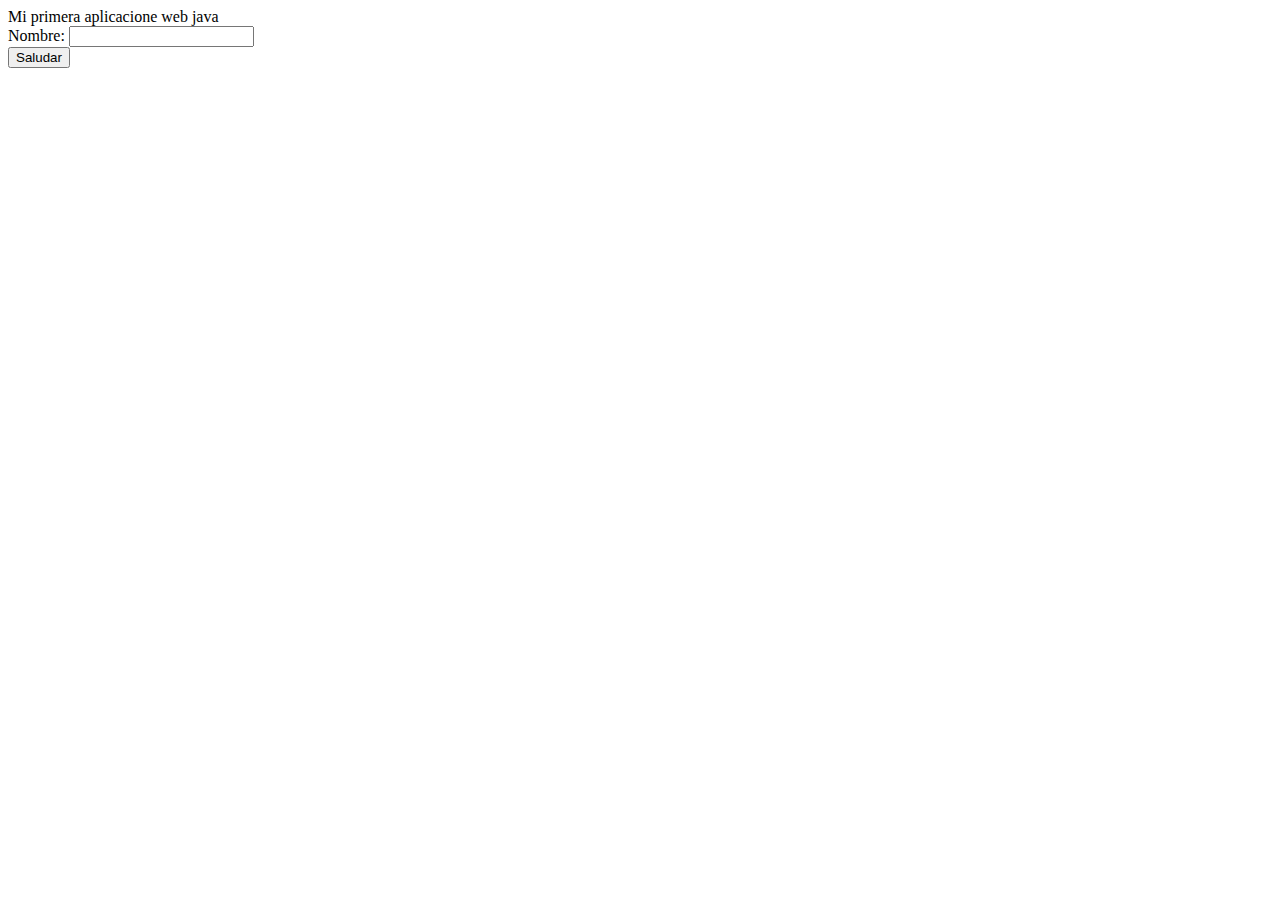
<file: 015_MiPrimeraWebJava/web/index.html>
<!DOCTYPE html>

<html>
    <head>
        <title>TODO supply a title</title>
        <meta charset="UTF-8">
        <meta name="viewport" content="width=device-width, initial-scale=1.0">
    </head>
    <body>
        <div>Mi primera aplicacione web java</div>  
        <form action="saludo" method="POST">
            Nombre: <input type="text" name="nombre"/>
            <br/>
            <input type="submit" value="Saludar" />
        </form>
    </body>
</html>
</file>
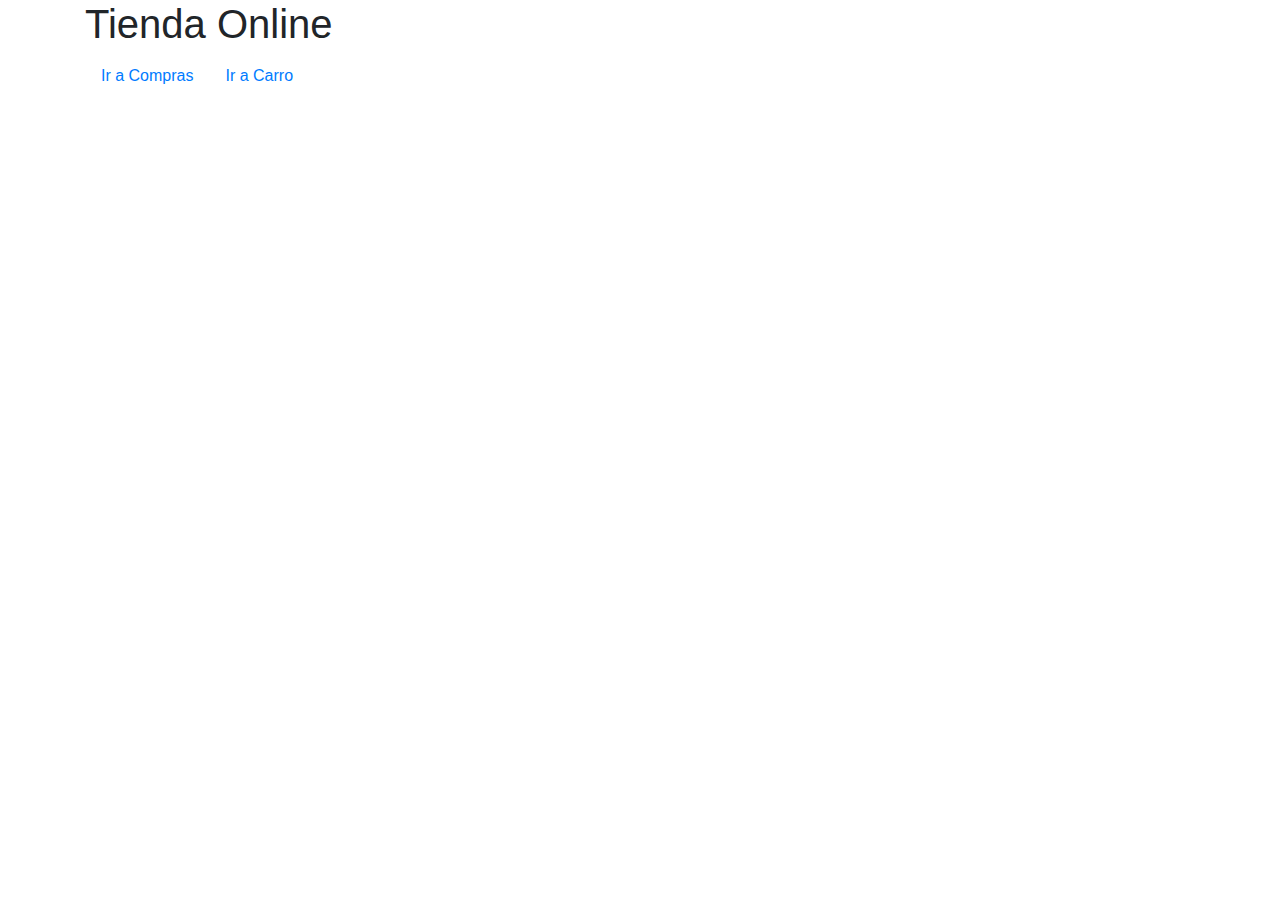
<file: 016_WebCompras/web/index.html>
<!doctype html>
<html lang="en">
    <head>
        <!-- Required meta tags -->
        <meta charset="utf-8">
        <meta name="viewport" content="width=device-width, initial-scale=1, shrink-to-fit=no">

        <!-- Bootstrap CSS -->
        <link rel="stylesheet" href="https://stackpath.bootstrapcdn.com/bootstrap/4.3.1/css/bootstrap.min.css" integrity="sha384-ggOyR0iXCbMQv3Xipma34MD+dH/1fQ784/j6cY/iJTQUOhcWr7x9JvoRxT2MZw1T" crossorigin="anonymous">

        <title>Home</title>
    </head>
    <body>
       
        <div class="container">
             <h1>Tienda Online</h1>
            <ul class="nav nav-pills">
                <li class="nav-item">
                    <a class="nav-link " href="compras.html">Ir a Compras</a>
                </li>
                <li class="nav-item">
                    <!-- servlert CarroCompraServlet -->
                    <a class="nav-link" href="listaCarro">Ir a Carro</a>
                </li>
            </ul>
        </div>

        <!-- Optional JavaScript -->
        <!-- jQuery first, then Popper.js, then Bootstrap JS -->
        <script src="https://code.jquery.com/jquery-3.3.1.slim.min.js" integrity="sha384-q8i/X+965DzO0rT7abK41JStQIAqVgRVzpbzo5smXKp4YfRvH+8abtTE1Pi6jizo" crossorigin="anonymous"></script>
        <script src="https://cdnjs.cloudflare.com/ajax/libs/popper.js/1.14.7/umd/popper.min.js" integrity="sha384-UO2eT0CpHqdSJQ6hJty5KVphtPhzWj9WO1clHTMGa3JDZwrnQq4sF86dIHNDz0W1" crossorigin="anonymous"></script>
        <script src="https://stackpath.bootstrapcdn.com/bootstrap/4.3.1/js/bootstrap.min.js" integrity="sha384-JjSmVgyd0p3pXB1rRibZUAYoIIy6OrQ6VrjIEaFf/nJGzIxFDsf4x0xIM+B07jRM" crossorigin="anonymous"></script>
    </body>
</html>
</file>
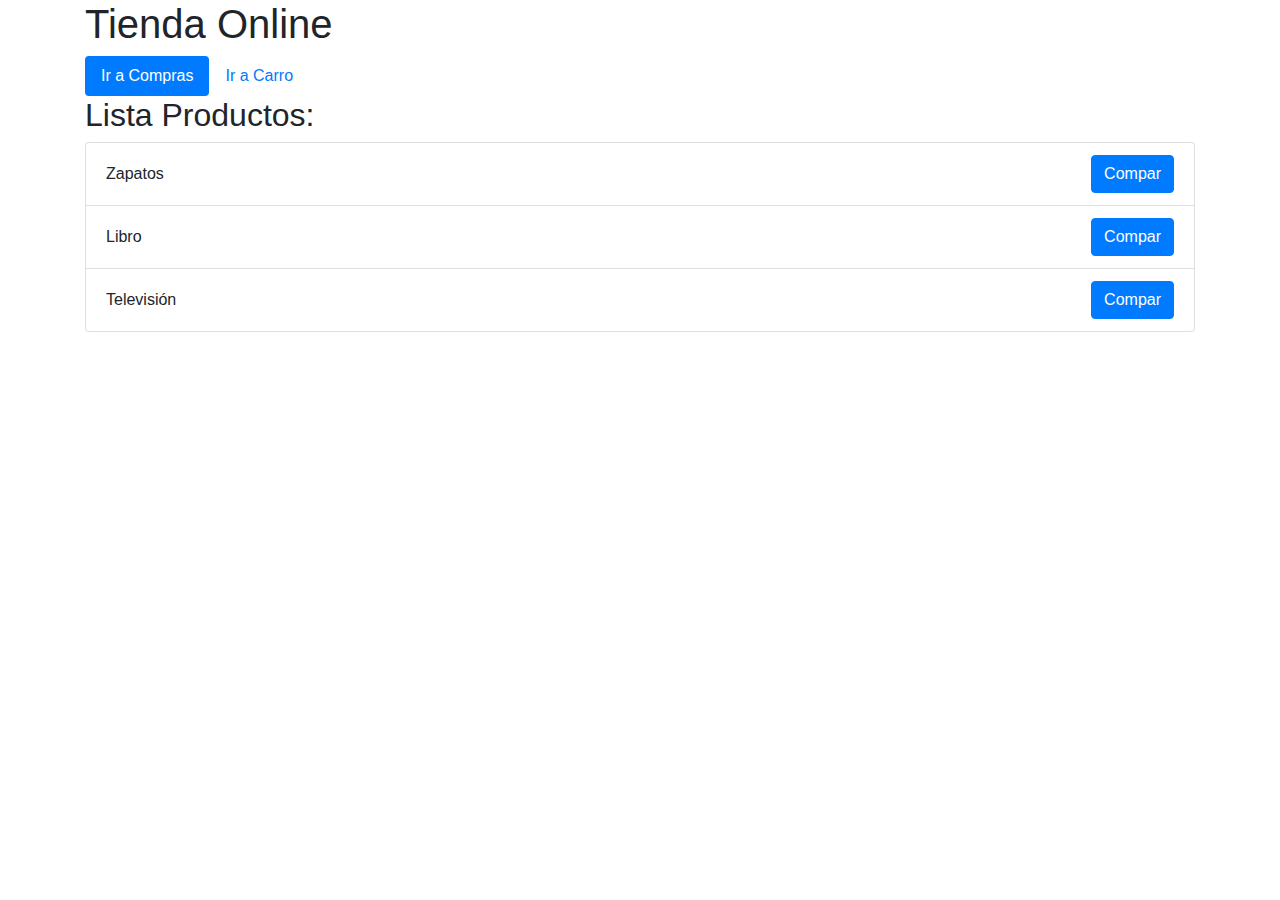
<file: 016_WebCompras/web/compras.html>
<!doctype html>
<html lang="en">
    <head>
        <!-- Required meta tags -->
        <meta charset="utf-8">
        <meta name="viewport" content="width=device-width, initial-scale=1, shrink-to-fit=no">
        <!-- Bootstrap CSS -->
        <link rel="stylesheet" href="https://stackpath.bootstrapcdn.com/bootstrap/4.3.1/css/bootstrap.min.css" integrity="sha384-ggOyR0iXCbMQv3Xipma34MD+dH/1fQ784/j6cY/iJTQUOhcWr7x9JvoRxT2MZw1T" crossorigin="anonymous">
        <title>Home</title>
    </head>
    <body>

        <div class="container">
            <h1>Tienda Online</h1>
            <ul class="nav nav-pills">
                <li class="nav-item">
                    <a class="nav-link active" href="compras.html">Ir a Compras</a>
                </li>
                <li class="nav-item">
                    <!-- servlert CarroCompraServlet -->
                    <a class="nav-link" href="listaCarro">Ir a Carro</a>
                </li>
            </ul>


            <h2>Lista Productos:</h2>
            <ul class="list-group">
                <li class="list-group-item d-flex justify-content-between align-items-center">
                    Zapatos  
                    <a class="btn btn-primary" href="addCarro?producto=zapatos"
                       role="button">Compar</a>
                </li>
                <li class="list-group-item d-flex justify-content-between align-items-center">
                    Libro
                    <a class="btn btn-primary" href="addCarro?producto=libro"
                       role="button">Compar</a>
                </li>
                <li class="list-group-item d-flex justify-content-between align-items-center">
                    Televisión
                    <a class="btn btn-primary" href="addCarro?producto=television"
                       role="button">Compar</a>
                </li>
            </ul>
        </div>

        <!-- Optional JavaScript -->
        <!-- jQuery first, then Popper.js, then Bootstrap JS -->
        <script src="https://code.jquery.com/jquery-3.3.1.slim.min.js" integrity="sha384-q8i/X+965DzO0rT7abK41JStQIAqVgRVzpbzo5smXKp4YfRvH+8abtTE1Pi6jizo" crossorigin="anonymous"></script>
        <script src="https://cdnjs.cloudflare.com/ajax/libs/popper.js/1.14.7/umd/popper.min.js" integrity="sha384-UO2eT0CpHqdSJQ6hJty5KVphtPhzWj9WO1clHTMGa3JDZwrnQq4sF86dIHNDz0W1" crossorigin="anonymous"></script>
        <script src="https://stackpath.bootstrapcdn.com/bootstrap/4.3.1/js/bootstrap.min.js" integrity="sha384-JjSmVgyd0p3pXB1rRibZUAYoIIy6OrQ6VrjIEaFf/nJGzIxFDsf4x0xIM+B07jRM" crossorigin="anonymous"></script>
    </body>
</html>
</file>
